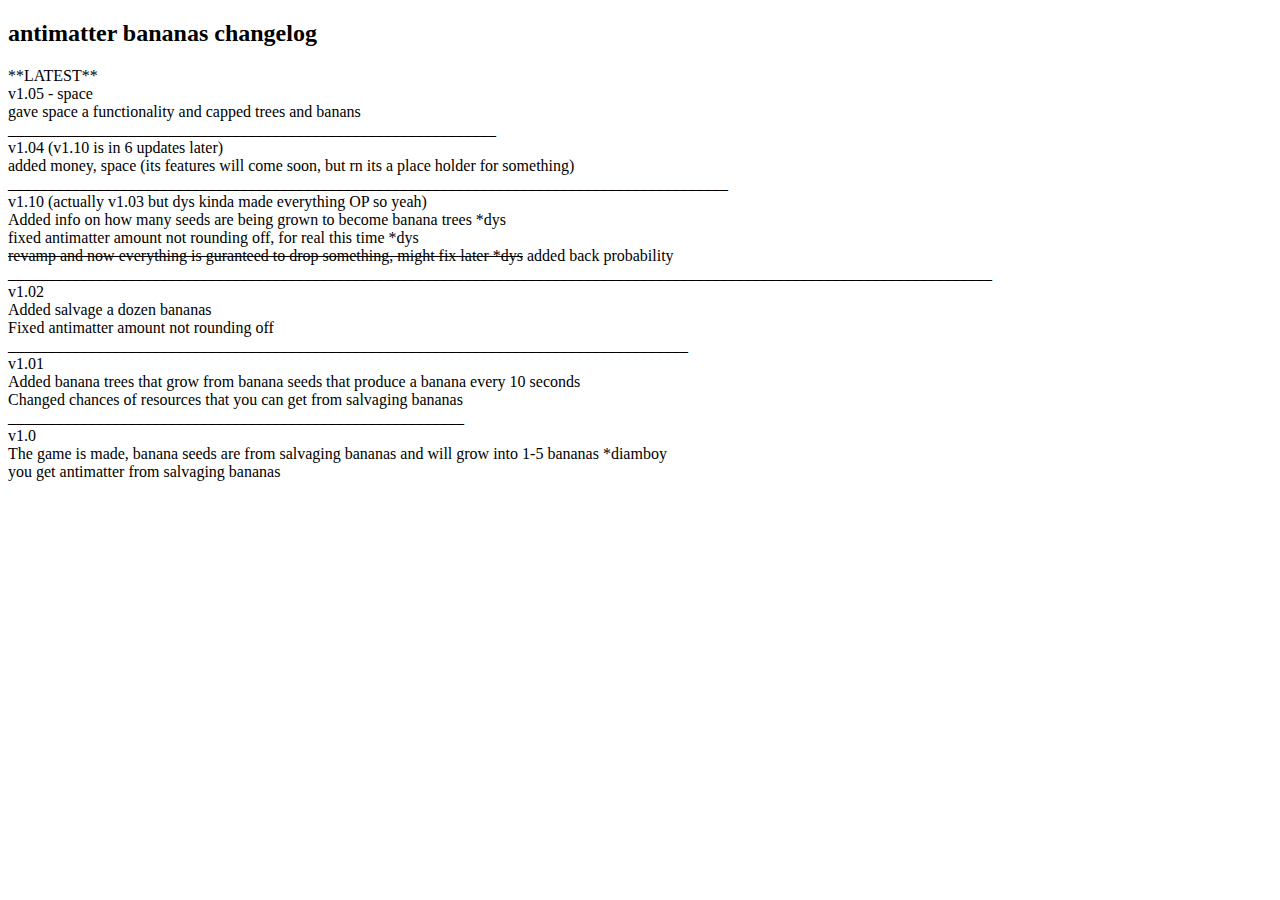
<file: changelog.html>
<!DOCTYPE html>
<html lang="en">
<head>
    <meta charset="UTF-8">
    <meta name="viewport" content="width=device-width, initial-scale=1.0">
    <title>antimatter bananas changelog</title>
</head>
<body>
<h2>
antimatter bananas changelog
</h2>
<p>**LATEST**<br>
v1.05 - space<br>
gave space a functionality and capped trees and banans<br>
_____________________________________________________________<br>
v1.04 (v1.10 is in 6 updates later)<br>
added money, space (its features will come soon, but rn its a place holder for something)<br>
__________________________________________________________________________________________<br>
v1.10 (actually v1.03 but dys kinda made everything OP so yeah) <br>
Added info on how many seeds are being grown to become banana trees *dys<br>
fixed antimatter amount not rounding off, for real this time *dys<br>
<strike>revamp and now everything is guranteed to drop something, might fix later *dys</strike> added back probability<br>
___________________________________________________________________________________________________________________________<br>
v1.02<br>
Added salvage a dozen bananas<br>
Fixed antimatter amount not rounding off<br>
_____________________________________________________________________________________<br>
v1.01<br>
Added banana trees that grow from banana seeds that produce a banana every 10 seconds<br>
Changed chances of resources that you can get from salvaging bananas<br>
_________________________________________________________<br>
v1.0<br>
The game is made, banana seeds are from salvaging bananas and will grow into 1-5 bananas *diamboy<br>
you get antimatter from salvaging bananas
</p>
</body>
</file>
